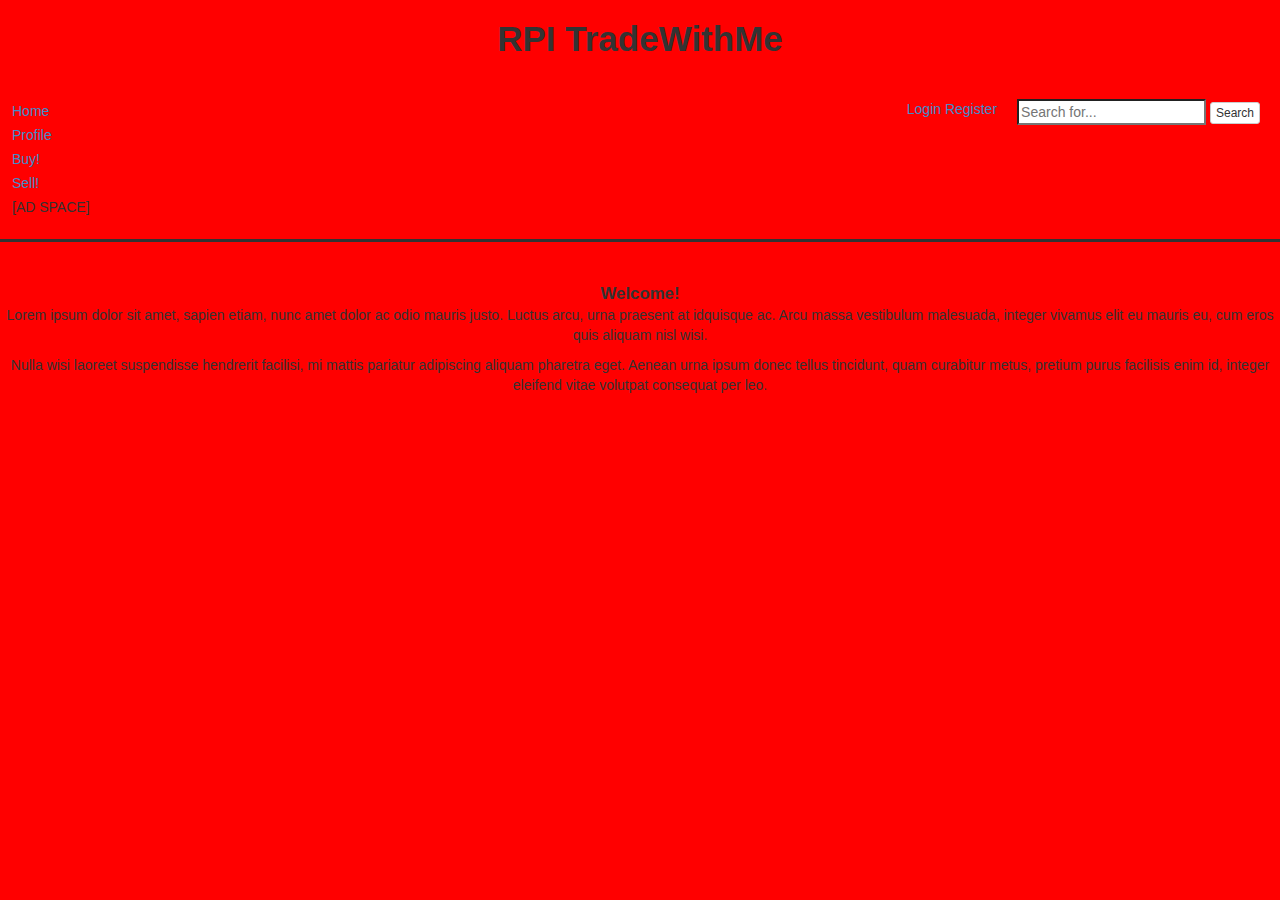
<file: index.html>
<html>
  <head>
    <title>RPI TradeWithMe</title>

    <!-- Bootstrap core CSS -->
    <link href="bootstrap-3.2.0-dist/css/bootstrap.min.css" rel="stylesheet">

    <link rel="stylesheet" href="./jquery-ui-1.11.1.custom/jquery-ui.theme.min.css">
    <link rel="stylesheet" href ="./jquery-ui-1.11.1.custom/jquery-ui.structure.css">

    <link href="trade.css" rel=stylesheet type="text/css"/>
  </head>
  <body>
  <!-- SITE LAYOUT -->
    <h1>RPI TradeWithMe</h1>
    <ul  class="menu ui-menu">
      <li class="sideb "><a href="index.html">Home</a></li>
      <li class="sideb "><a href="profile.html">Profile</a></li>
      <li class="sideb "><a href="buy.html">Buy!</a></li>
      <li class="sideb "><a href="sell.html">Sell!</a></li>
      <li class="sideb">[AD SPACE]</li>
    </ul>

    <form id="search" action="search.php" method="POST">
      <input type="search" name="search_bar" placeholder="Search for..." />
      <button class="btn btn-xs btn-default" type="submit">Search</button>
    </form>

    <ul id="login">
      <li class="logb"><a href="login.html">Login</a></li>
      <li class="logb"><a href="register.html">Register</a></li>
    </ul>
    <div class="border"> </div>
  <!-- END SITE LAYOUT -->

    <div>
      <div id="welcome">Welcome!</div>
      <p class="info">Lorem ipsum dolor sit amet, sapien etiam, nunc amet dolor ac odio mauris justo. Luctus arcu, urna praesent at idquisque ac. Arcu massa vestibulum malesuada, integer vivamus elit eu mauris eu, cum eros quis aliquam nisl wisi.</p>

      <p class="info">Nulla wisi laoreet suspendisse hendrerit facilisi, mi mattis pariatur adipiscing aliquam pharetra eget. Aenean urna ipsum donec tellus tincidunt, quam curabitur metus, pretium purus facilisis enim id, integer eleifend vitae volutpat consequat per leo.</p>
    </div>

    <script src="functions.js"></script>
  </body>
</html>
</file>
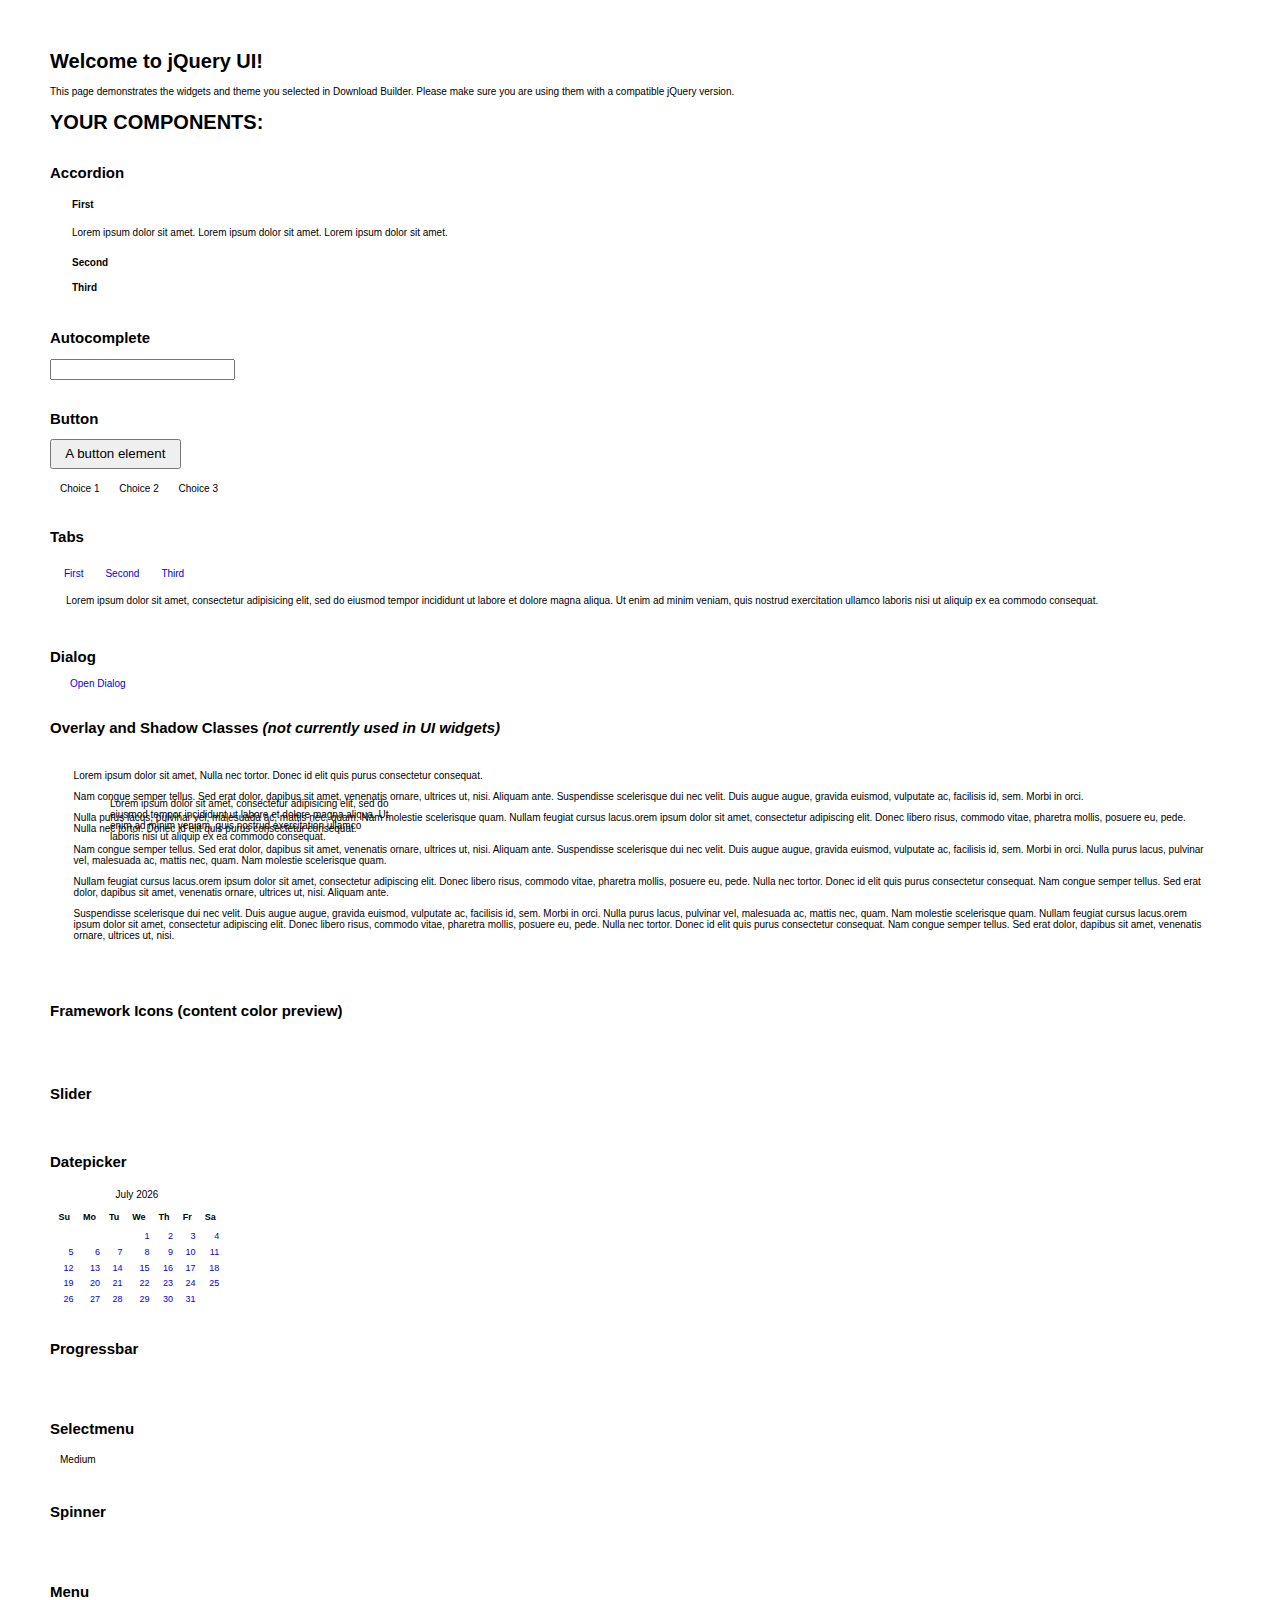
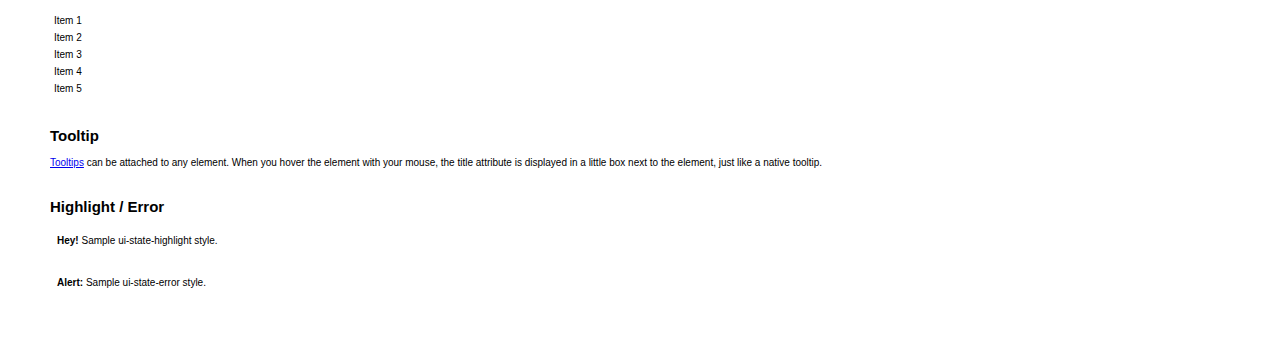
<file: jquery-ui-1.11/index.html>
<!doctype html>
<html lang="us">
<head>
	<meta charset="utf-8">
	<title>jQuery UI Example Page</title>
	<link href="jquery-ui.css" rel="stylesheet">
	<style>
	body{
		font: 62.5% "Trebuchet MS", sans-serif;
		margin: 50px;
	}
	.demoHeaders {
		margin-top: 2em;
	}
	#dialog-link {
		padding: .4em 1em .4em 20px;
		text-decoration: none;
		position: relative;
	}
	#dialog-link span.ui-icon {
		margin: 0 5px 0 0;
		position: absolute;
		left: .2em;
		top: 50%;
		margin-top: -8px;
	}
	#icons {
		margin: 0;
		padding: 0;
	}
	#icons li {
		margin: 2px;
		position: relative;
		padding: 4px 0;
		cursor: pointer;
		float: left;
		list-style: none;
	}
	#icons span.ui-icon {
		float: left;
		margin: 0 4px;
	}
	.fakewindowcontain .ui-widget-overlay {
		position: absolute;
	}
	select {
		width: 200px;
	}
	</style>
</head>
<body>

<h1>Welcome to jQuery UI!</h1>

<div class="ui-widget">
	<p>This page demonstrates the widgets and theme you selected in Download Builder. Please make sure you are using them with a compatible jQuery version.</p>
</div>

<h1>YOUR COMPONENTS:</h1>


<!-- Accordion -->
<h2 class="demoHeaders">Accordion</h2>
<div id="accordion">
	<h3>First</h3>
	<div>Lorem ipsum dolor sit amet. Lorem ipsum dolor sit amet. Lorem ipsum dolor sit amet.</div>
	<h3>Second</h3>
	<div>Phasellus mattis tincidunt nibh.</div>
	<h3>Third</h3>
	<div>Nam dui erat, auctor a, dignissim quis.</div>
</div>



<!-- Autocomplete -->
<h2 class="demoHeaders">Autocomplete</h2>
<div>
	<input id="autocomplete" title="type &quot;a&quot;">
</div>



<!-- Button -->
<h2 class="demoHeaders">Button</h2>
<button id="button">A button element</button>
<form style="margin-top: 1em;">
	<div id="radioset">
		<input type="radio" id="radio1" name="radio"><label for="radio1">Choice 1</label>
		<input type="radio" id="radio2" name="radio" checked="checked"><label for="radio2">Choice 2</label>
		<input type="radio" id="radio3" name="radio"><label for="radio3">Choice 3</label>
	</div>
</form>



<!-- Tabs -->
<h2 class="demoHeaders">Tabs</h2>
<div id="tabs">
	<ul>
		<li><a href="#tabs-1">First</a></li>
		<li><a href="#tabs-2">Second</a></li>
		<li><a href="#tabs-3">Third</a></li>
	</ul>
	<div id="tabs-1">Lorem ipsum dolor sit amet, consectetur adipisicing elit, sed do eiusmod tempor incididunt ut labore et dolore magna aliqua. Ut enim ad minim veniam, quis nostrud exercitation ullamco laboris nisi ut aliquip ex ea commodo consequat.</div>
	<div id="tabs-2">Phasellus mattis tincidunt nibh. Cras orci urna, blandit id, pretium vel, aliquet ornare, felis. Maecenas scelerisque sem non nisl. Fusce sed lorem in enim dictum bibendum.</div>
	<div id="tabs-3">Nam dui erat, auctor a, dignissim quis, sollicitudin eu, felis. Pellentesque nisi urna, interdum eget, sagittis et, consequat vestibulum, lacus. Mauris porttitor ullamcorper augue.</div>
</div>



<!-- Dialog NOTE: Dialog is not generated by UI in this demo so it can be visually styled in themeroller-->
<h2 class="demoHeaders">Dialog</h2>
<p><a href="#" id="dialog-link" class="ui-state-default ui-corner-all"><span class="ui-icon ui-icon-newwin"></span>Open Dialog</a></p>

<h2 class="demoHeaders">Overlay and Shadow Classes <em>(not currently used in UI widgets)</em></h2>
<div style="position: relative; width: 96%; height: 200px; padding:1% 2%; overflow:hidden;" class="fakewindowcontain">
	<p>Lorem ipsum dolor sit amet,  Nulla nec tortor. Donec id elit quis purus consectetur consequat. </p><p>Nam congue semper tellus. Sed erat dolor, dapibus sit amet, venenatis ornare, ultrices ut, nisi. Aliquam ante. Suspendisse scelerisque dui nec velit. Duis augue augue, gravida euismod, vulputate ac, facilisis id, sem. Morbi in orci. </p><p>Nulla purus lacus, pulvinar vel, malesuada ac, mattis nec, quam. Nam molestie scelerisque quam. Nullam feugiat cursus lacus.orem ipsum dolor sit amet, consectetur adipiscing elit. Donec libero risus, commodo vitae, pharetra mollis, posuere eu, pede. Nulla nec tortor. Donec id elit quis purus consectetur consequat. </p><p>Nam congue semper tellus. Sed erat dolor, dapibus sit amet, venenatis ornare, ultrices ut, nisi. Aliquam ante. Suspendisse scelerisque dui nec velit. Duis augue augue, gravida euismod, vulputate ac, facilisis id, sem. Morbi in orci. Nulla purus lacus, pulvinar vel, malesuada ac, mattis nec, quam. Nam molestie scelerisque quam. </p><p>Nullam feugiat cursus lacus.orem ipsum dolor sit amet, consectetur adipiscing elit. Donec libero risus, commodo vitae, pharetra mollis, posuere eu, pede. Nulla nec tortor. Donec id elit quis purus consectetur consequat. Nam congue semper tellus. Sed erat dolor, dapibus sit amet, venenatis ornare, ultrices ut, nisi. Aliquam ante. </p><p>Suspendisse scelerisque dui nec velit. Duis augue augue, gravida euismod, vulputate ac, facilisis id, sem. Morbi in orci. Nulla purus lacus, pulvinar vel, malesuada ac, mattis nec, quam. Nam molestie scelerisque quam. Nullam feugiat cursus lacus.orem ipsum dolor sit amet, consectetur adipiscing elit. Donec libero risus, commodo vitae, pharetra mollis, posuere eu, pede. Nulla nec tortor. Donec id elit quis purus consectetur consequat. Nam congue semper tellus. Sed erat dolor, dapibus sit amet, venenatis ornare, ultrices ut, nisi. </p>

	<!-- ui-dialog -->
	<div class="ui-overlay"><div class="ui-widget-overlay"></div><div class="ui-widget-shadow ui-corner-all" style="width: 302px; height: 152px; position: absolute; left: 50px; top: 30px;"></div></div>
	<div style="position: absolute; width: 280px; height: 130px;left: 50px; top: 30px; padding: 10px;" class="ui-widget ui-widget-content ui-corner-all">
		<div class="ui-dialog-content ui-widget-content" style="background: none; border: 0;">
			<p>Lorem ipsum dolor sit amet, consectetur adipisicing elit, sed do eiusmod tempor incididunt ut labore et dolore magna aliqua. Ut enim ad minim veniam, quis nostrud exercitation ullamco laboris nisi ut aliquip ex ea commodo consequat.</p>
		</div>
	</div>

</div>

<!-- ui-dialog -->
<div id="dialog" title="Dialog Title">
	<p>Lorem ipsum dolor sit amet, consectetur adipisicing elit, sed do eiusmod tempor incididunt ut labore et dolore magna aliqua. Ut enim ad minim veniam, quis nostrud exercitation ullamco laboris nisi ut aliquip ex ea commodo consequat.</p>
</div>



<h2 class="demoHeaders">Framework Icons (content color preview)</h2>
<ul id="icons" class="ui-widget ui-helper-clearfix">
	<li class="ui-state-default ui-corner-all" title=".ui-icon-carat-1-n"><span class="ui-icon ui-icon-carat-1-n"></span></li>
	<li class="ui-state-default ui-corner-all" title=".ui-icon-carat-1-ne"><span class="ui-icon ui-icon-carat-1-ne"></span></li>
	<li class="ui-state-default ui-corner-all" title=".ui-icon-carat-1-e"><span class="ui-icon ui-icon-carat-1-e"></span></li>
	<li class="ui-state-default ui-corner-all" title=".ui-icon-carat-1-se"><span class="ui-icon ui-icon-carat-1-se"></span></li>
	<li class="ui-state-default ui-corner-all" title=".ui-icon-carat-1-s"><span class="ui-icon ui-icon-carat-1-s"></span></li>
	<li class="ui-state-default ui-corner-all" title=".ui-icon-carat-1-sw"><span class="ui-icon ui-icon-carat-1-sw"></span></li>
	<li class="ui-state-default ui-corner-all" title=".ui-icon-carat-1-w"><span class="ui-icon ui-icon-carat-1-w"></span></li>
	<li class="ui-state-default ui-corner-all" title=".ui-icon-carat-1-nw"><span class="ui-icon ui-icon-carat-1-nw"></span></li>
	<li class="ui-state-default ui-corner-all" title=".ui-icon-carat-2-n-s"><span class="ui-icon ui-icon-carat-2-n-s"></span></li>
	<li class="ui-state-default ui-corner-all" title=".ui-icon-carat-2-e-w"><span class="ui-icon ui-icon-carat-2-e-w"></span></li>
	<li class="ui-state-default ui-corner-all" title=".ui-icon-triangle-1-n"><span class="ui-icon ui-icon-triangle-1-n"></span></li>
	<li class="ui-state-default ui-corner-all" title=".ui-icon-triangle-1-ne"><span class="ui-icon ui-icon-triangle-1-ne"></span></li>
	<li class="ui-state-default ui-corner-all" title=".ui-icon-triangle-1-e"><span class="ui-icon ui-icon-triangle-1-e"></span></li>
	<li class="ui-state-default ui-corner-all" title=".ui-icon-triangle-1-se"><span class="ui-icon ui-icon-triangle-1-se"></span></li>
	<li class="ui-state-default ui-corner-all" title=".ui-icon-triangle-1-s"><span class="ui-icon ui-icon-triangle-1-s"></span></li>
	<li class="ui-state-default ui-corner-all" title=".ui-icon-triangle-1-sw"><span class="ui-icon ui-icon-triangle-1-sw"></span></li>
	<li class="ui-state-default ui-corner-all" title=".ui-icon-triangle-1-w"><span class="ui-icon ui-icon-triangle-1-w"></span></li>
	<li class="ui-state-default ui-corner-all" title=".ui-icon-triangle-1-nw"><span class="ui-icon ui-icon-triangle-1-nw"></span></li>
	<li class="ui-state-default ui-corner-all" title=".ui-icon-triangle-2-n-s"><span class="ui-icon ui-icon-triangle-2-n-s"></span></li>
	<li class="ui-state-default ui-corner-all" title=".ui-icon-triangle-2-e-w"><span class="ui-icon ui-icon-triangle-2-e-w"></span></li>
	<li class="ui-state-default ui-corner-all" title=".ui-icon-arrow-1-n"><span class="ui-icon ui-icon-arrow-1-n"></span></li>
	<li class="ui-state-default ui-corner-all" title=".ui-icon-arrow-1-ne"><span class="ui-icon ui-icon-arrow-1-ne"></span></li>
	<li class="ui-state-default ui-corner-all" title=".ui-icon-arrow-1-e"><span class="ui-icon ui-icon-arrow-1-e"></span></li>
	<li class="ui-state-default ui-corner-all" title=".ui-icon-arrow-1-se"><span class="ui-icon ui-icon-arrow-1-se"></span></li>
	<li class="ui-state-default ui-corner-all" title=".ui-icon-arrow-1-s"><span class="ui-icon ui-icon-arrow-1-s"></span></li>
	<li class="ui-state-default ui-corner-all" title=".ui-icon-arrow-1-sw"><span class="ui-icon ui-icon-arrow-1-sw"></span></li>
	<li class="ui-state-default ui-corner-all" title=".ui-icon-arrow-1-w"><span class="ui-icon ui-icon-arrow-1-w"></span></li>
	<li class="ui-state-default ui-corner-all" title=".ui-icon-arrow-1-nw"><span class="ui-icon ui-icon-arrow-1-nw"></span></li>
	<li class="ui-state-default ui-corner-all" title=".ui-icon-arrow-2-n-s"><span class="ui-icon ui-icon-arrow-2-n-s"></span></li>
	<li class="ui-state-default ui-corner-all" title=".ui-icon-arrow-2-ne-sw"><span class="ui-icon ui-icon-arrow-2-ne-sw"></span></li>
	<li class="ui-state-default ui-corner-all" title=".ui-icon-arrow-2-e-w"><span class="ui-icon ui-icon-arrow-2-e-w"></span></li>
	<li class="ui-state-default ui-corner-all" title=".ui-icon-arrow-2-se-nw"><span class="ui-icon ui-icon-arrow-2-se-nw"></span></li>
	<li class="ui-state-default ui-corner-all" title=".ui-icon-arrowstop-1-n"><span class="ui-icon ui-icon-arrowstop-1-n"></span></li>
	<li class="ui-state-default ui-corner-all" title=".ui-icon-arrowstop-1-e"><span class="ui-icon ui-icon-arrowstop-1-e"></span></li>
	<li class="ui-state-default ui-corner-all" title=".ui-icon-arrowstop-1-s"><span class="ui-icon ui-icon-arrowstop-1-s"></span></li>
	<li class="ui-state-default ui-corner-all" title=".ui-icon-arrowstop-1-w"><span class="ui-icon ui-icon-arrowstop-1-w"></span></li>
	<li class="ui-state-default ui-corner-all" title=".ui-icon-arrowthick-1-n"><span class="ui-icon ui-icon-arrowthick-1-n"></span></li>
	<li class="ui-state-default ui-corner-all" title=".ui-icon-arrowthick-1-ne"><span class="ui-icon ui-icon-arrowthick-1-ne"></span></li>
	<li class="ui-state-default ui-corner-all" title=".ui-icon-arrowthick-1-e"><span class="ui-icon ui-icon-arrowthick-1-e"></span></li>
	<li class="ui-state-default ui-corner-all" title=".ui-icon-arrowthick-1-se"><span class="ui-icon ui-icon-arrowthick-1-se"></span></li>
	<li class="ui-state-default ui-corner-all" title=".ui-icon-arrowthick-1-s"><span class="ui-icon ui-icon-arrowthick-1-s"></span></li>
	<li class="ui-state-default ui-corner-all" title=".ui-icon-arrowthick-1-sw"><span class="ui-icon ui-icon-arrowthick-1-sw"></span></li>
	<li class="ui-state-default ui-corner-all" title=".ui-icon-arrowthick-1-w"><span class="ui-icon ui-icon-arrowthick-1-w"></span></li>
	<li class="ui-state-default ui-corner-all" title=".ui-icon-arrowthick-1-nw"><span class="ui-icon ui-icon-arrowthick-1-nw"></span></li>
	<li class="ui-state-default ui-corner-all" title=".ui-icon-arrowthick-2-n-s"><span class="ui-icon ui-icon-arrowthick-2-n-s"></span></li>
	<li class="ui-state-default ui-corner-all" title=".ui-icon-arrowthick-2-ne-sw"><span class="ui-icon ui-icon-arrowthick-2-ne-sw"></span></li>
	<li class="ui-state-default ui-corner-all" title=".ui-icon-arrowthick-2-e-w"><span class="ui-icon ui-icon-arrowthick-2-e-w"></span></li>
	<li class="ui-state-default ui-corner-all" title=".ui-icon-arrowthick-2-se-nw"><span class="ui-icon ui-icon-arrowthick-2-se-nw"></span></li>
	<li class="ui-state-default ui-corner-all" title=".ui-icon-arrowthickstop-1-n"><span class="ui-icon ui-icon-arrowthickstop-1-n"></span></li>
	<li class="ui-state-default ui-corner-all" title=".ui-icon-arrowthickstop-1-e"><span class="ui-icon ui-icon-arrowthickstop-1-e"></span></li>
	<li class="ui-state-default ui-corner-all" title=".ui-icon-arrowthickstop-1-s"><span class="ui-icon ui-icon-arrowthickstop-1-s"></span></li>
	<li class="ui-state-default ui-corner-all" title=".ui-icon-arrowthickstop-1-w"><span class="ui-icon ui-icon-arrowthickstop-1-w"></span></li>
	<li class="ui-state-default ui-corner-all" title=".ui-icon-arrowreturnthick-1-w"><span class="ui-icon ui-icon-arrowreturnthick-1-w"></span></li>
	<li class="ui-state-default ui-corner-all" title=".ui-icon-arrowreturnthick-1-n"><span class="ui-icon ui-icon-arrowreturnthick-1-n"></span></li>
	<li class="ui-state-default ui-corner-all" title=".ui-icon-arrowreturnthick-1-e"><span class="ui-icon ui-icon-arrowreturnthick-1-e"></span></li>
	<li class="ui-state-default ui-corner-all" title=".ui-icon-arrowreturnthick-1-s"><span class="ui-icon ui-icon-arrowreturnthick-1-s"></span></li>
	<li class="ui-state-default ui-corner-all" title=".ui-icon-arrowreturn-1-w"><span class="ui-icon ui-icon-arrowreturn-1-w"></span></li>
	<li class="ui-state-default ui-corner-all" title=".ui-icon-arrowreturn-1-n"><span class="ui-icon ui-icon-arrowreturn-1-n"></span></li>
	<li class="ui-state-default ui-corner-all" title=".ui-icon-arrowreturn-1-e"><span class="ui-icon ui-icon-arrowreturn-1-e"></span></li>
	<li class="ui-state-default ui-corner-all" title=".ui-icon-arrowreturn-1-s"><span class="ui-icon ui-icon-arrowreturn-1-s"></span></li>
	<li class="ui-state-default ui-corner-all" title=".ui-icon-arrowrefresh-1-w"><span class="ui-icon ui-icon-arrowrefresh-1-w"></span></li>
	<li class="ui-state-default ui-corner-all" title=".ui-icon-arrowrefresh-1-n"><span class="ui-icon ui-icon-arrowrefresh-1-n"></span></li>
	<li class="ui-state-default ui-corner-all" title=".ui-icon-arrowrefresh-1-e"><span class="ui-icon ui-icon-arrowrefresh-1-e"></span></li>
	<li class="ui-state-default ui-corner-all" title=".ui-icon-arrowrefresh-1-s"><span class="ui-icon ui-icon-arrowrefresh-1-s"></span></li>
	<li class="ui-state-default ui-corner-all" title=".ui-icon-arrow-4"><span class="ui-icon ui-icon-arrow-4"></span></li>
	<li class="ui-state-default ui-corner-all" title=".ui-icon-arrow-4-diag"><span class="ui-icon ui-icon-arrow-4-diag"></span></li>
	<li class="ui-state-default ui-corner-all" title=".ui-icon-extlink"><span class="ui-icon ui-icon-extlink"></span></li>
	<li class="ui-state-default ui-corner-all" title=".ui-icon-newwin"><span class="ui-icon ui-icon-newwin"></span></li>
	<li class="ui-state-default ui-corner-all" title=".ui-icon-refresh"><span class="ui-icon ui-icon-refresh"></span></li>
	<li class="ui-state-default ui-corner-all" title=".ui-icon-shuffle"><span class="ui-icon ui-icon-shuffle"></span></li>
	<li class="ui-state-default ui-corner-all" title=".ui-icon-transfer-e-w"><span class="ui-icon ui-icon-transfer-e-w"></span></li>
	<li class="ui-state-default ui-corner-all" title=".ui-icon-transferthick-e-w"><span class="ui-icon ui-icon-transferthick-e-w"></span></li>
	<li class="ui-state-default ui-corner-all" title=".ui-icon-folder-collapsed"><span class="ui-icon ui-icon-folder-collapsed"></span></li>
	<li class="ui-state-default ui-corner-all" title=".ui-icon-folder-open"><span class="ui-icon ui-icon-folder-open"></span></li>
	<li class="ui-state-default ui-corner-all" title=".ui-icon-document"><span class="ui-icon ui-icon-document"></span></li>
	<li class="ui-state-default ui-corner-all" title=".ui-icon-document-b"><span class="ui-icon ui-icon-document-b"></span></li>
	<li class="ui-state-default ui-corner-all" title=".ui-icon-note"><span class="ui-icon ui-icon-note"></span></li>
	<li class="ui-state-default ui-corner-all" title=".ui-icon-mail-closed"><span class="ui-icon ui-icon-mail-closed"></span></li>
	<li class="ui-state-default ui-corner-all" title=".ui-icon-mail-open"><span class="ui-icon ui-icon-mail-open"></span></li>
	<li class="ui-state-default ui-corner-all" title=".ui-icon-suitcase"><span class="ui-icon ui-icon-suitcase"></span></li>
	<li class="ui-state-default ui-corner-all" title=".ui-icon-comment"><span class="ui-icon ui-icon-comment"></span></li>
	<li class="ui-state-default ui-corner-all" title=".ui-icon-person"><span class="ui-icon ui-icon-person"></span></li>
	<li class="ui-state-default ui-corner-all" title=".ui-icon-print"><span class="ui-icon ui-icon-print"></span></li>
	<li class="ui-state-default ui-corner-all" title=".ui-icon-trash"><span class="ui-icon ui-icon-trash"></span></li>
	<li class="ui-state-default ui-corner-all" title=".ui-icon-locked"><span class="ui-icon ui-icon-locked"></span></li>
	<li class="ui-state-default ui-corner-all" title=".ui-icon-unlocked"><span class="ui-icon ui-icon-unlocked"></span></li>
	<li class="ui-state-default ui-corner-all" title=".ui-icon-bookmark"><span class="ui-icon ui-icon-bookmark"></span></li>
	<li class="ui-state-default ui-corner-all" title=".ui-icon-tag"><span class="ui-icon ui-icon-tag"></span></li>
	<li class="ui-state-default ui-corner-all" title=".ui-icon-home"><span class="ui-icon ui-icon-home"></span></li>
	<li class="ui-state-default ui-corner-all" title=".ui-icon-flag"><span class="ui-icon ui-icon-flag"></span></li>
	<li class="ui-state-default ui-corner-all" title=".ui-icon-calculator"><span class="ui-icon ui-icon-calculator"></span></li>
	<li class="ui-state-default ui-corner-all" title=".ui-icon-cart"><span class="ui-icon ui-icon-cart"></span></li>
	<li class="ui-state-default ui-corner-all" title=".ui-icon-pencil"><span class="ui-icon ui-icon-pencil"></span></li>
	<li class="ui-state-default ui-corner-all" title=".ui-icon-clock"><span class="ui-icon ui-icon-clock"></span></li>
	<li class="ui-state-default ui-corner-all" title=".ui-icon-disk"><span class="ui-icon ui-icon-disk"></span></li>
	<li class="ui-state-default ui-corner-all" title=".ui-icon-calendar"><span class="ui-icon ui-icon-calendar"></span></li>
	<li class="ui-state-default ui-corner-all" title=".ui-icon-zoomin"><span class="ui-icon ui-icon-zoomin"></span></li>
	<li class="ui-state-default ui-corner-all" title=".ui-icon-zoomout"><span class="ui-icon ui-icon-zoomout"></span></li>
	<li class="ui-state-default ui-corner-all" title=".ui-icon-search"><span class="ui-icon ui-icon-search"></span></li>
	<li class="ui-state-default ui-corner-all" title=".ui-icon-wrench"><span class="ui-icon ui-icon-wrench"></span></li>
	<li class="ui-state-default ui-corner-all" title=".ui-icon-gear"><span class="ui-icon ui-icon-gear"></span></li>
	<li class="ui-state-default ui-corner-all" title=".ui-icon-heart"><span class="ui-icon ui-icon-heart"></span></li>
	<li class="ui-state-default ui-corner-all" title=".ui-icon-star"><span class="ui-icon ui-icon-star"></span></li>
	<li class="ui-state-default ui-corner-all" title=".ui-icon-link"><span class="ui-icon ui-icon-link"></span></li>
	<li class="ui-state-default ui-corner-all" title=".ui-icon-cancel"><span class="ui-icon ui-icon-cancel"></span></li>
	<li class="ui-state-default ui-corner-all" title=".ui-icon-plus"><span class="ui-icon ui-icon-plus"></span></li>
	<li class="ui-state-default ui-corner-all" title=".ui-icon-plusthick"><span class="ui-icon ui-icon-plusthick"></span></li>
	<li class="ui-state-default ui-corner-all" title=".ui-icon-minus"><span class="ui-icon ui-icon-minus"></span></li>
	<li class="ui-state-default ui-corner-all" title=".ui-icon-minusthick"><span class="ui-icon ui-icon-minusthick"></span></li>
	<li class="ui-state-default ui-corner-all" title=".ui-icon-close"><span class="ui-icon ui-icon-close"></span></li>
	<li class="ui-state-default ui-corner-all" title=".ui-icon-closethick"><span class="ui-icon ui-icon-closethick"></span></li>
	<li class="ui-state-default ui-corner-all" title=".ui-icon-key"><span class="ui-icon ui-icon-key"></span></li>
	<li class="ui-state-default ui-corner-all" title=".ui-icon-lightbulb"><span class="ui-icon ui-icon-lightbulb"></span></li>
	<li class="ui-state-default ui-corner-all" title=".ui-icon-scissors"><span class="ui-icon ui-icon-scissors"></span></li>
	<li class="ui-state-default ui-corner-all" title=".ui-icon-clipboard"><span class="ui-icon ui-icon-clipboard"></span></li>
	<li class="ui-state-default ui-corner-all" title=".ui-icon-copy"><span class="ui-icon ui-icon-copy"></span></li>
	<li class="ui-state-default ui-corner-all" title=".ui-icon-contact"><span class="ui-icon ui-icon-contact"></span></li>
	<li class="ui-state-default ui-corner-all" title=".ui-icon-image"><span class="ui-icon ui-icon-image"></span></li>
	<li class="ui-state-default ui-corner-all" title=".ui-icon-video"><span class="ui-icon ui-icon-video"></span></li>
	<li class="ui-state-default ui-corner-all" title=".ui-icon-script"><span class="ui-icon ui-icon-script"></span></li>
	<li class="ui-state-default ui-corner-all" title=".ui-icon-alert"><span class="ui-icon ui-icon-alert"></span></li>
	<li class="ui-state-default ui-corner-all" title=".ui-icon-info"><span class="ui-icon ui-icon-info"></span></li>
	<li class="ui-state-default ui-corner-all" title=".ui-icon-notice"><span class="ui-icon ui-icon-notice"></span></li>
	<li class="ui-state-default ui-corner-all" title=".ui-icon-help"><span class="ui-icon ui-icon-help"></span></li>
	<li class="ui-state-default ui-corner-all" title=".ui-icon-check"><span class="ui-icon ui-icon-check"></span></li>
	<li class="ui-state-default ui-corner-all" title=".ui-icon-bullet"><span class="ui-icon ui-icon-bullet"></span></li>
	<li class="ui-state-default ui-corner-all" title=".ui-icon-radio-off"><span class="ui-icon ui-icon-radio-off"></span></li>
	<li class="ui-state-default ui-corner-all" title=".ui-icon-radio-on"><span class="ui-icon ui-icon-radio-on"></span></li>
	<li class="ui-state-default ui-corner-all" title=".ui-icon-pin-w"><span class="ui-icon ui-icon-pin-w"></span></li>
	<li class="ui-state-default ui-corner-all" title=".ui-icon-pin-s"><span class="ui-icon ui-icon-pin-s"></span></li>
	<li class="ui-state-default ui-corner-all" title=".ui-icon-play"><span class="ui-icon ui-icon-play"></span></li>
	<li class="ui-state-default ui-corner-all" title=".ui-icon-pause"><span class="ui-icon ui-icon-pause"></span></li>
	<li class="ui-state-default ui-corner-all" title=".ui-icon-seek-next"><span class="ui-icon ui-icon-seek-next"></span></li>
	<li class="ui-state-default ui-corner-all" title=".ui-icon-seek-prev"><span class="ui-icon ui-icon-seek-prev"></span></li>
	<li class="ui-state-default ui-corner-all" title=".ui-icon-seek-end"><span class="ui-icon ui-icon-seek-end"></span></li>
	<li class="ui-state-default ui-corner-all" title=".ui-icon-seek-first"><span class="ui-icon ui-icon-seek-first"></span></li>
	<li class="ui-state-default ui-corner-all" title=".ui-icon-stop"><span class="ui-icon ui-icon-stop"></span></li>
	<li class="ui-state-default ui-corner-all" title=".ui-icon-eject"><span class="ui-icon ui-icon-eject"></span></li>
	<li class="ui-state-default ui-corner-all" title=".ui-icon-volume-off"><span class="ui-icon ui-icon-volume-off"></span></li>
	<li class="ui-state-default ui-corner-all" title=".ui-icon-volume-on"><span class="ui-icon ui-icon-volume-on"></span></li>
	<li class="ui-state-default ui-corner-all" title=".ui-icon-power"><span class="ui-icon ui-icon-power"></span></li>
	<li class="ui-state-default ui-corner-all" title=".ui-icon-signal-diag"><span class="ui-icon ui-icon-signal-diag"></span></li>
	<li class="ui-state-default ui-corner-all" title=".ui-icon-signal"><span class="ui-icon ui-icon-signal"></span></li>
	<li class="ui-state-default ui-corner-all" title=".ui-icon-battery-0"><span class="ui-icon ui-icon-battery-0"></span></li>
	<li class="ui-state-default ui-corner-all" title=".ui-icon-battery-1"><span class="ui-icon ui-icon-battery-1"></span></li>
	<li class="ui-state-default ui-corner-all" title=".ui-icon-battery-2"><span class="ui-icon ui-icon-battery-2"></span></li>
	<li class="ui-state-default ui-corner-all" title=".ui-icon-battery-3"><span class="ui-icon ui-icon-battery-3"></span></li>
	<li class="ui-state-default ui-corner-all" title=".ui-icon-circle-plus"><span class="ui-icon ui-icon-circle-plus"></span></li>
	<li class="ui-state-default ui-corner-all" title=".ui-icon-circle-minus"><span class="ui-icon ui-icon-circle-minus"></span></li>
	<li class="ui-state-default ui-corner-all" title=".ui-icon-circle-close"><span class="ui-icon ui-icon-circle-close"></span></li>
	<li class="ui-state-default ui-corner-all" title=".ui-icon-circle-triangle-e"><span class="ui-icon ui-icon-circle-triangle-e"></span></li>
	<li class="ui-state-default ui-corner-all" title=".ui-icon-circle-triangle-s"><span class="ui-icon ui-icon-circle-triangle-s"></span></li>
	<li class="ui-state-default ui-corner-all" title=".ui-icon-circle-triangle-w"><span class="ui-icon ui-icon-circle-triangle-w"></span></li>
	<li class="ui-state-default ui-corner-all" title=".ui-icon-circle-triangle-n"><span class="ui-icon ui-icon-circle-triangle-n"></span></li>
	<li class="ui-state-default ui-corner-all" title=".ui-icon-circle-arrow-e"><span class="ui-icon ui-icon-circle-arrow-e"></span></li>
	<li class="ui-state-default ui-corner-all" title=".ui-icon-circle-arrow-s"><span class="ui-icon ui-icon-circle-arrow-s"></span></li>
	<li class="ui-state-default ui-corner-all" title=".ui-icon-circle-arrow-w"><span class="ui-icon ui-icon-circle-arrow-w"></span></li>
	<li class="ui-state-default ui-corner-all" title=".ui-icon-circle-arrow-n"><span class="ui-icon ui-icon-circle-arrow-n"></span></li>
	<li class="ui-state-default ui-corner-all" title=".ui-icon-circle-zoomin"><span class="ui-icon ui-icon-circle-zoomin"></span></li>
	<li class="ui-state-default ui-corner-all" title=".ui-icon-circle-zoomout"><span class="ui-icon ui-icon-circle-zoomout"></span></li>
	<li class="ui-state-default ui-corner-all" title=".ui-icon-circle-check"><span class="ui-icon ui-icon-circle-check"></span></li>
	<li class="ui-state-default ui-corner-all" title=".ui-icon-circlesmall-plus"><span class="ui-icon ui-icon-circlesmall-plus"></span></li>
	<li class="ui-state-default ui-corner-all" title=".ui-icon-circlesmall-minus"><span class="ui-icon ui-icon-circlesmall-minus"></span></li>
	<li class="ui-state-default ui-corner-all" title=".ui-icon-circlesmall-close"><span class="ui-icon ui-icon-circlesmall-close"></span></li>
	<li class="ui-state-default ui-corner-all" title=".ui-icon-squaresmall-plus"><span class="ui-icon ui-icon-squaresmall-plus"></span></li>
	<li class="ui-state-default ui-corner-all" title=".ui-icon-squaresmall-minus"><span class="ui-icon ui-icon-squaresmall-minus"></span></li>
	<li class="ui-state-default ui-corner-all" title=".ui-icon-squaresmall-close"><span class="ui-icon ui-icon-squaresmall-close"></span></li>
	<li class="ui-state-default ui-corner-all" title=".ui-icon-grip-dotted-vertical"><span class="ui-icon ui-icon-grip-dotted-vertical"></span></li>
	<li class="ui-state-default ui-corner-all" title=".ui-icon-grip-dotted-horizontal"><span class="ui-icon ui-icon-grip-dotted-horizontal"></span></li>
	<li class="ui-state-default ui-corner-all" title=".ui-icon-grip-solid-vertical"><span class="ui-icon ui-icon-grip-solid-vertical"></span></li>
	<li class="ui-state-default ui-corner-all" title=".ui-icon-grip-solid-horizontal"><span class="ui-icon ui-icon-grip-solid-horizontal"></span></li>
	<li class="ui-state-default ui-corner-all" title=".ui-icon-gripsmall-diagonal-se"><span class="ui-icon ui-icon-gripsmall-diagonal-se"></span></li>
	<li class="ui-state-default ui-corner-all" title=".ui-icon-grip-diagonal-se"><span class="ui-icon ui-icon-grip-diagonal-se"></span></li>
</ul>


<!-- Slider -->
<h2 class="demoHeaders">Slider</h2>
<div id="slider"></div>



<!-- Datepicker -->
<h2 class="demoHeaders">Datepicker</h2>
<div id="datepicker"></div>



<!-- Progressbar -->
<h2 class="demoHeaders">Progressbar</h2>
<div id="progressbar"></div>



<!-- Progressbar -->
<h2 class="demoHeaders">Selectmenu</h2>
<select id="selectmenu">
	<option>Slower</option>
	<option>Slow</option>
	<option selected="selected">Medium</option>
	<option>Fast</option>
	<option>Faster</option>
</select>



<!-- Spinner -->
<h2 class="demoHeaders">Spinner</h2>
<input id="spinner">



<!-- Menu -->
<h2 class="demoHeaders">Menu</h2>
<ul style="width:100px;" id="menu">
	<li>Item 1</li>
	<li>Item 2</li>
	<li>Item 3
		<ul>
			<li>Item 3-1</li>
			<li>Item 3-2</li>
			<li>Item 3-3</li>
			<li>Item 3-4</li>
			<li>Item 3-5</li>
		</ul>
	</li>
	<li>Item 4</li>
	<li>Item 5</li>
</ul>



<!-- Tooltip -->
<h2 class="demoHeaders">Tooltip</h2>
<p id="tooltip">
	<a href="#" title="That&apos;s what this widget is">Tooltips</a> can be attached to any element. When you hover
the element with your mouse, the title attribute is displayed in a little box next to the element, just like a native tooltip.
</p>


<!-- Highlight / Error -->
<h2 class="demoHeaders">Highlight / Error</h2>
<div class="ui-widget">
	<div class="ui-state-highlight ui-corner-all" style="margin-top: 20px; padding: 0 .7em;">
		<p><span class="ui-icon ui-icon-info" style="float: left; margin-right: .3em;"></span>
		<strong>Hey!</strong> Sample ui-state-highlight style.</p>
	</div>
</div>
<br>
<div class="ui-widget">
	<div class="ui-state-error ui-corner-all" style="padding: 0 .7em;">
		<p><span class="ui-icon ui-icon-alert" style="float: left; margin-right: .3em;"></span>
		<strong>Alert:</strong> Sample ui-state-error style.</p>
	</div>
</div>

<script src="external/jquery/jquery.js"></script>
<script src="jquery-ui.js"></script>
<script>

$( "#accordion" ).accordion();



var availableTags = [
	"ActionScript",
	"AppleScript",
	"Asp",
	"BASIC",
	"C",
	"C++",
	"Clojure",
	"COBOL",
	"ColdFusion",
	"Erlang",
	"Fortran",
	"Groovy",
	"Haskell",
	"Java",
	"JavaScript",
	"Lisp",
	"Perl",
	"PHP",
	"Python",
	"Ruby",
	"Scala",
	"Scheme"
];
$( "#autocomplete" ).autocomplete({
	source: availableTags
});



$( "#button" ).button();
$( "#radioset" ).buttonset();



$( "#tabs" ).tabs();



$( "#dialog" ).dialog({
	autoOpen: false,
	width: 400,
	buttons: [
		{
			text: "Ok",
			click: function() {
				$( this ).dialog( "close" );
			}
		},
		{
			text: "Cancel",
			click: function() {
				$( this ).dialog( "close" );
			}
		}
	]
});

// Link to open the dialog
$( "#dialog-link" ).click(function( event ) {
	$( "#dialog" ).dialog( "open" );
	event.preventDefault();
});



$( "#datepicker" ).datepicker({
	inline: true
});



$( "#slider" ).slider({
	range: true,
	values: [ 17, 67 ]
});



$( "#progressbar" ).progressbar({
	value: 20
});



$( "#spinner" ).spinner();



$( "#menu" ).menu();



$( "#tooltip" ).tooltip();



$( "#selectmenu" ).selectmenu();


// Hover states on the static widgets
$( "#dialog-link, #icons li" ).hover(
	function() {
		$( this ).addClass( "ui-state-hover" );
	},
	function() {
		$( this ).removeClass( "ui-state-hover" );
	}
);
</script>
</body>
</html>
</file>
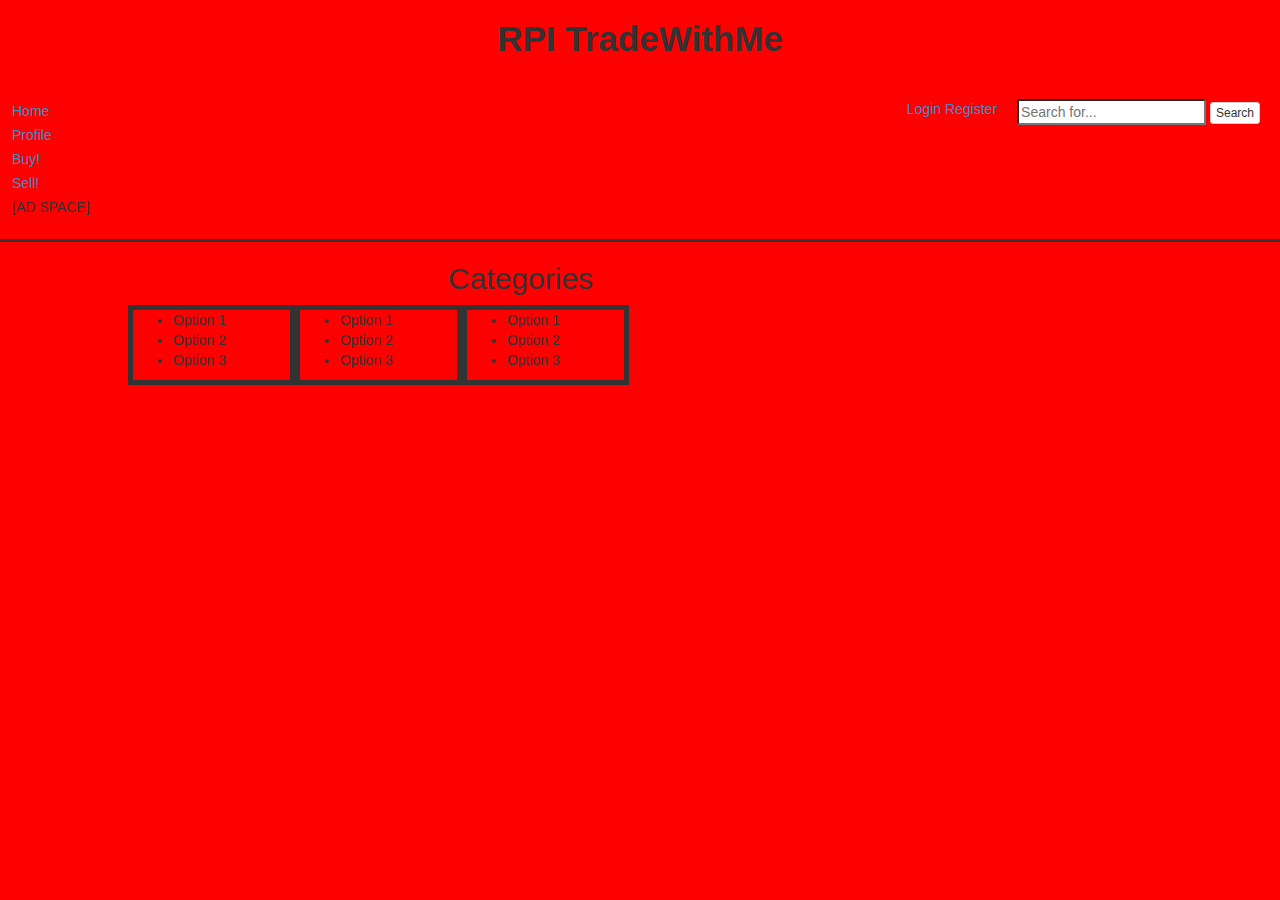
<file: buy.html>
<!doctype HTML>
<html>
  <head>
    <title>RPI TradeWithMe</title>

    <!-- Bootstrap core CSS -->
    <link href="bootstrap-3.2.0-dist/css/bootstrap.min.css" rel="stylesheet">

    <link rel="stylesheet" href="./jquery-ui-1.11.1.custom/jquery-ui.theme.min.css">
    <link rel="stylesheet" href ="./jquery-ui-1.11.1.custom/jquery-ui.structure.css">

    <link href="trade.css" rel=stylesheet type="text/css"/>
  </head>
  <body>
  <!-- SITE LAYOUT -->
    <h1>RPI TradeWithMe</h1>
    <ul  class="menu ui-menu">
      <li class="sideb "><a href="index.html">Home</a></li>
      <li class="sideb "><a href="profile.html">Profile</a></li>
      <li class="sideb "><a href="buy.html">Buy!</a></li>
      <li class="sideb "><a href="sell.html">Sell!</a></li>
      <li class="sideb">[AD SPACE]</li>
    </ul>

    <form id="search" action="search.php" method="POST">
      <input type="search" name="search_bar" placeholder="Search for..." />
      <button class="btn btn-xs btn-default" type="submit">Search</button>
    </form>

    <ul id="login">
      <li class="logb"><a href="login.html">Login</a></li>
      <li class="logb"><a href="register.html">Register</a></li>
    </ul>
    <div class="border"> </div>
  <!-- END SITE LAYOUT -->

		<h2>Categories</h2>
		<div> <!--To be replaced with fancy javascript menu-->
			<div class="options" id="onleft">
				<ul>
					<li>Option 1</li>
					<li>Option 2</li>
					<li>Option 3</li>
				</ul>
			</div>
			<div class="options">				
				<ul>
					<li>Option 1</li>
					<li>Option 2</li>
					<li>Option 3</li>
				</ul>
			</div>
			<div class="options">
				<ul>
					<li>Option 1</li>
					<li>Option 2</li>
					<li>Option 3</li>
				</ul>
			</div>
		</div>
	</body>
</html>
</file>
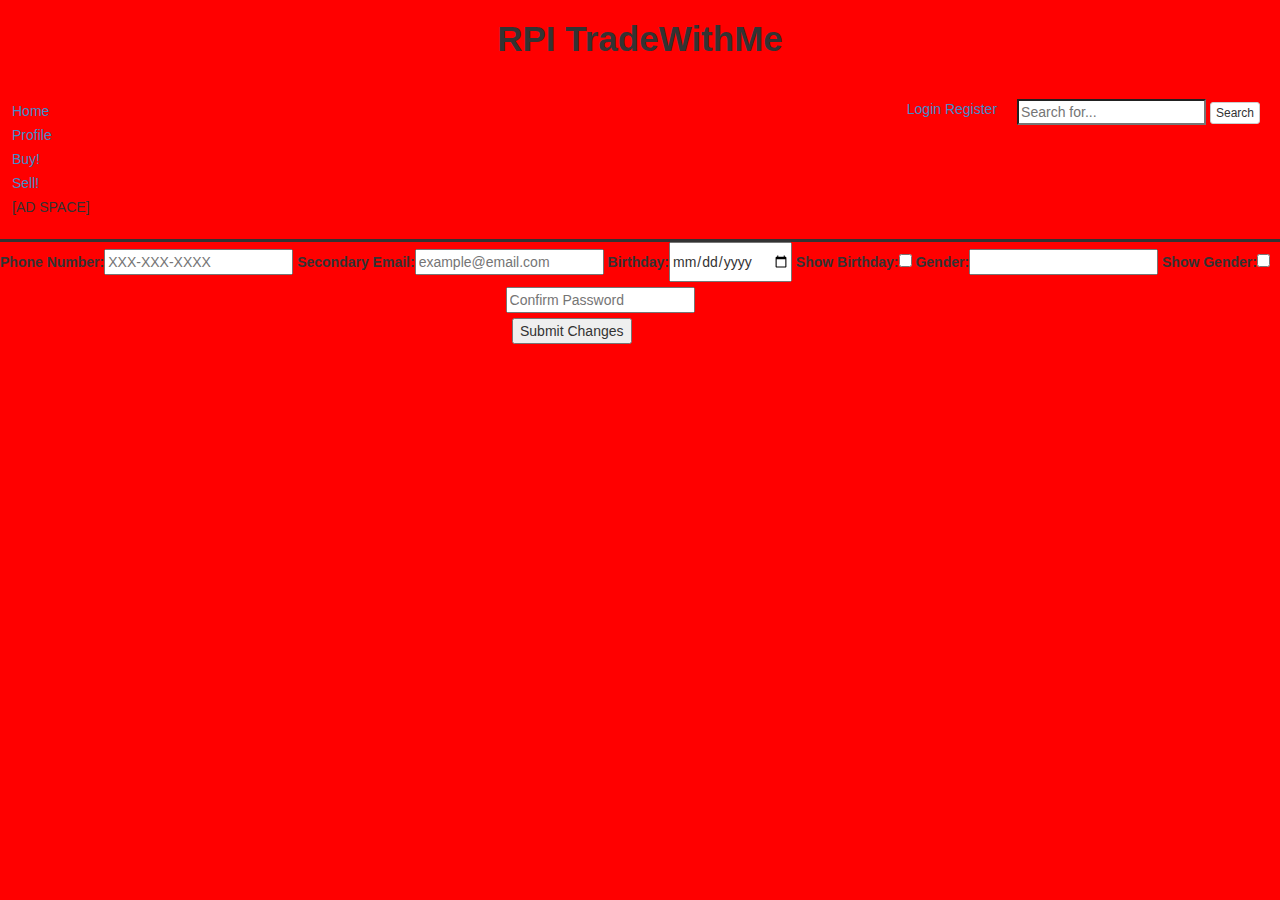
<file: edit.html>
<!doctype HTML>
<html>
  <head>
    <title>RPI TradeWithMe</title>

    <!-- Bootstrap core CSS -->
    <link href="bootstrap-3.2.0-dist/css/bootstrap.min.css" rel="stylesheet">

    <link rel="stylesheet" href="./jquery-ui-1.11.1.custom/jquery-ui.theme.min.css">
    <link rel="stylesheet" href ="./jquery-ui-1.11.1.custom/jquery-ui.structure.css">

    <link href="trade.css" rel=stylesheet type="text/css"/>
  </head>
  <body>
  <!-- SITE LAYOUT -->
    <h1>RPI TradeWithMe</h1>
    <ul  class="menu ui-menu">
      <li class="sideb "><a href="index.html">Home</a></li>
      <li class="sideb "><a href="profile.html">Profile</a></li>
      <li class="sideb "><a href="buy.html">Buy!</a></li>
      <li class="sideb "><a href="sell.html">Sell!</a></li>
      <li class="sideb">[AD SPACE]</li>
    </ul>

    <form id="search" action="search.php" method="POST">
      <input type="search" name="search_bar" placeholder="Search for..." />
      <button class="btn btn-xs btn-default" type="submit">Search</button>
    </form>

    <ul id="login">
      <li class="logb"><a href="login.html">Login</a></li>
      <li class="logb"><a href="register.html">Register</a></li>
    </ul>
    <div class="border"> </div>
  <!-- END SITE LAYOUT -->

		<form id="profedit">
			<fieldset> <!--Placeholders will be set to the user's current value for that field with jquery, should they already have a value for it-->
				<label for="phone">Phone Number:</label><input id="phone" type="text" placeholder="XXX-XXX-XXXX">
				<label for="email2">Secondary Email:</label><input id="email2" type="email" placeholder="example@email.com">
				<label for="bday">Birthday:</label><input id="bday" type="date">
				<label for="bdaytoggle">Show Birthday:</label><input type="checkbox">
				<label for="gender">Gender:</label><input id="gender" type="text">
				<label for="gendertoggle">Show Gender:</label><input type="checkbox">
				<div><input type="password" class="buttr" placeholder="Confirm Password"></div>
				<div><input type="submit" class="buttl" value="Submit Changes"></div>
			</fieldset>
		</form>
	</body>
</html>
</file>
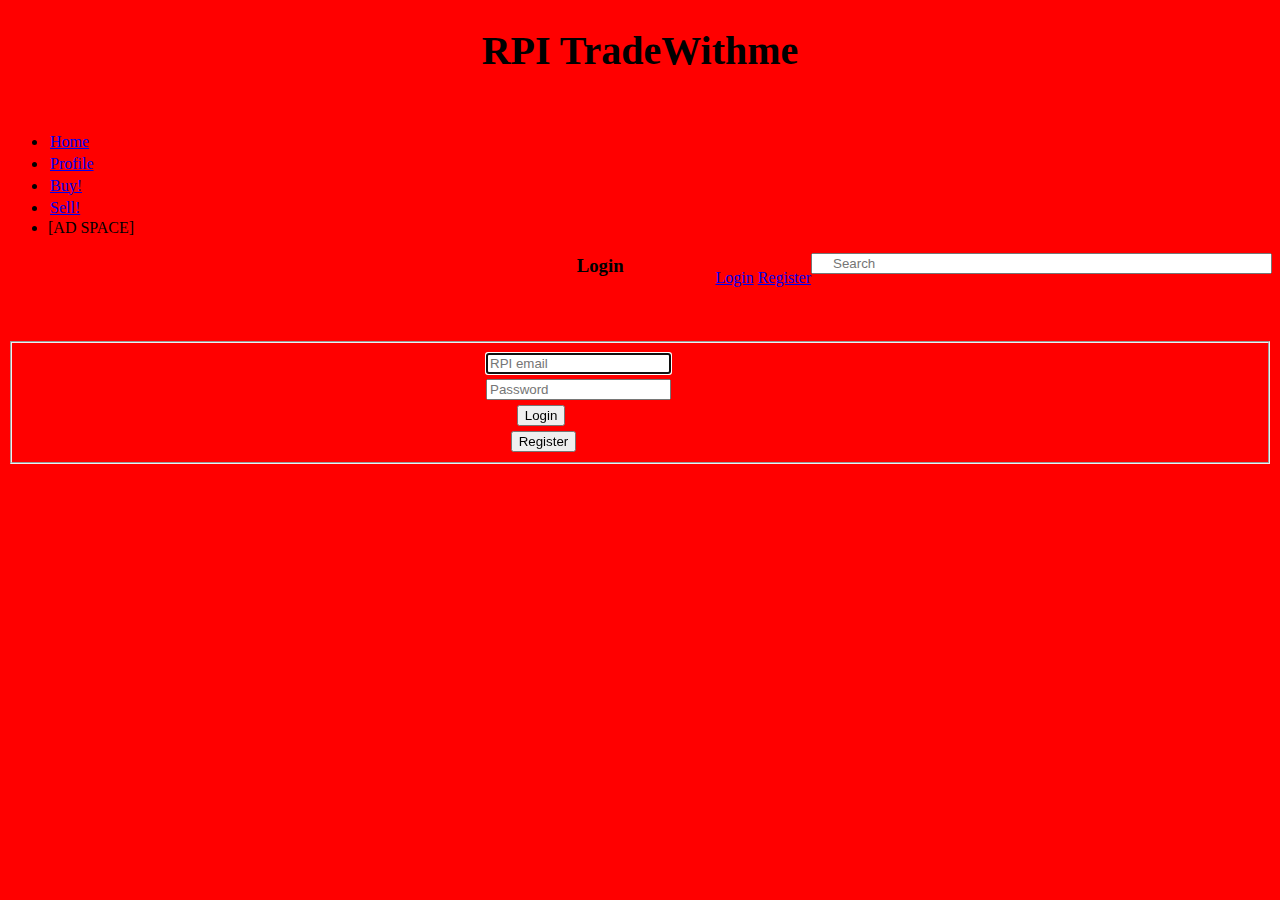
<file: login.html>
<!doctype HTML>
<html>
  	<head>
		<title>RPI TradeWithme</title>
		<link href="trade.css" rel=stylesheet type="text/css"/>
	</head>

	<body>
		<h1>RPI TradeWithme</h1>
		<ul id="sidebar">
			<li class="sideb"><a href="index.html">Home</a></li>
			<li class="sideb"><a href="profile.html">Profile</a></li>
			<li class="sideb"><a href="buy.html">Buy!</a></li>
			<li class="sideb"><a href="sell.html">Sell!</a></li>
			<li>[AD SPACE]</li>
		</ul>
		<input type="search" size="50" id="search" placeholder="Search">
		<ul id="login">
			<li class="logb"><a href="login.html">Login</a></li>
			<li class="logb"><a href="register.html">Register</a></li>
		</ul>
		<h3>Login</h3>
		<form id="logform">
			<fieldset>
				<div class="butti"><input type="email" placeholder="RPI email" autofocus></div>
				<div class="butti"><input type="password" placeholder="Password"></div>
				<div class="buttl"><input type="submit" value="Login"></div>
				<div class="buttr"><input type="button" value="Register"></div>
			</fieldset>
		</form>
	</body>
</html>
</file>
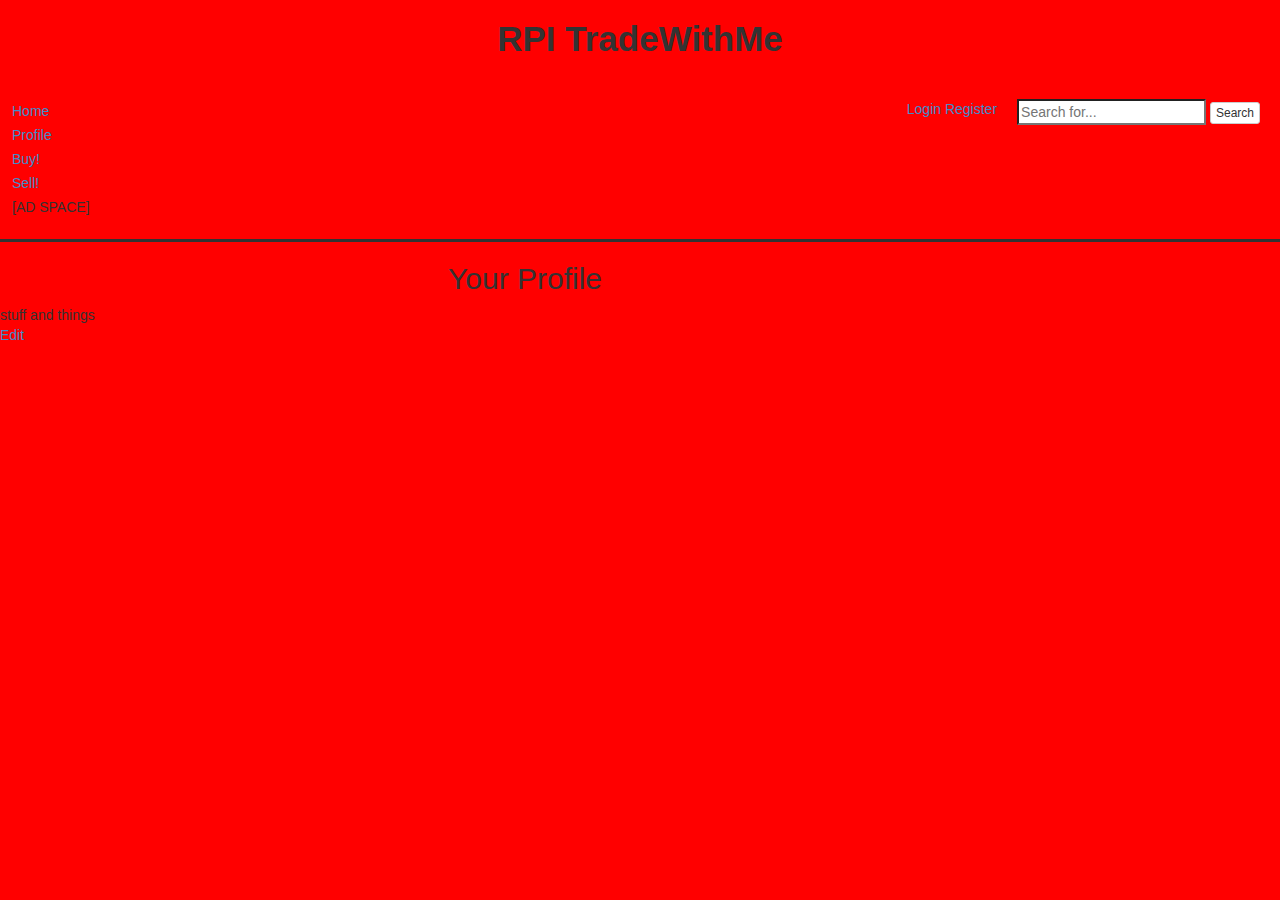
<file: profile.html>
<!doctype HTML>
<html>
  <head>
    <title>RPI TradeWithMe</title>

    <!-- Bootstrap core CSS -->
    <link href="bootstrap-3.2.0-dist/css/bootstrap.min.css" rel="stylesheet">

    <link rel="stylesheet" href="./jquery-ui-1.11.1.custom/jquery-ui.theme.min.css">
    <link rel="stylesheet" href ="./jquery-ui-1.11.1.custom/jquery-ui.structure.css">

    <link href="trade.css" rel=stylesheet type="text/css"/>
  </head>
  <body>
  <!-- SITE LAYOUT -->
    <h1>RPI TradeWithMe</h1>
    <ul  class="menu ui-menu">
      <li class="sideb "><a href="index.html">Home</a></li>
      <li class="sideb "><a href="profile.html">Profile</a></li>
      <li class="sideb "><a href="buy.html">Buy!</a></li>
      <li class="sideb "><a href="sell.html">Sell!</a></li>
      <li class="sideb">[AD SPACE]</li>
    </ul>

    <form id="search" action="search.php" method="POST">
      <input type="search" name="search_bar" placeholder="Search for..." />
      <button class="btn btn-xs btn-default" type="submit">Search</button>
    </form>

    <ul id="login">
      <li class="logb"><a href="login.html">Login</a></li>
      <li class="logb"><a href="register.html">Register</a></li>
    </ul>
    <div class="border"> </div>
  <!-- END SITE LAYOUT -->

		<h2>Your Profile</h2>
		<div>
			stuff and things
		</div>
		<div class="butt"><a href="edit.html">Edit</a></div>
	</body>
</html>
</file>
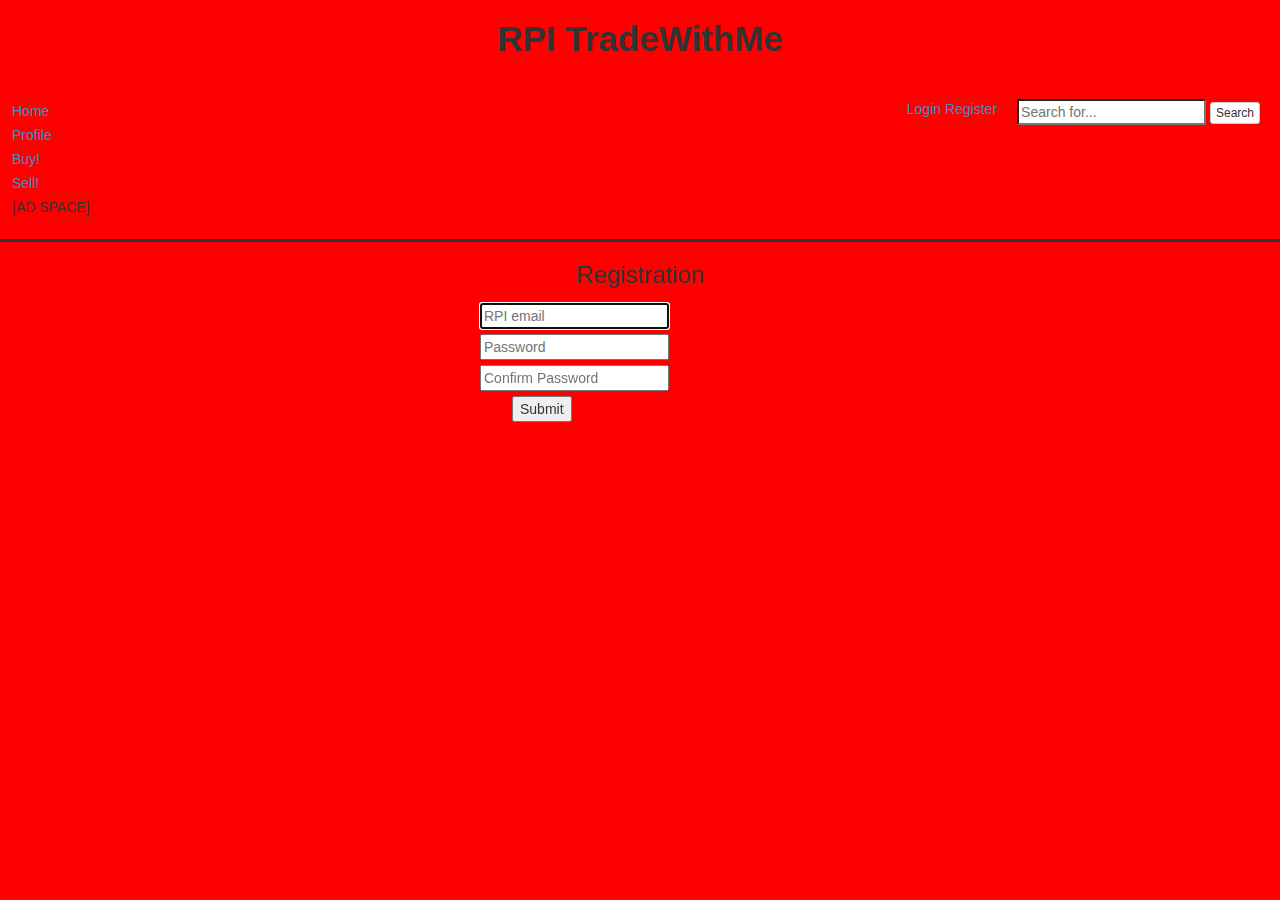
<file: register.html>
<!doctype HTML>
<html>
  <head>
    <title>RPI TradeWithMe</title>

    <!-- Bootstrap core CSS -->
    <link href="bootstrap-3.2.0-dist/css/bootstrap.min.css" rel="stylesheet">

    <link rel="stylesheet" href="./jquery-ui-1.11.1.custom/jquery-ui.theme.min.css">
    <link rel="stylesheet" href ="./jquery-ui-1.11.1.custom/jquery-ui.structure.css">

    <link href="trade.css" rel=stylesheet type="text/css"/>
  </head>
  <body>
  <!-- SITE LAYOUT -->
    <h1>RPI TradeWithMe</h1>
    <ul  class="menu ui-menu">
      <li class="sideb "><a href="index.html">Home</a></li>
      <li class="sideb "><a href="profile.html">Profile</a></li>
      <li class="sideb "><a href="buy.html">Buy!</a></li>
      <li class="sideb "><a href="sell.html">Sell!</a></li>
      <li class="sideb">[AD SPACE]</li>
    </ul>

    <form id="search" action="search.php" method="POST">
      <input type="search" name="search_bar" placeholder="Search for..." />
      <button class="btn btn-xs btn-default" type="submit">Search</button>
    </form>

    <ul id="login">
      <li class="logb"><a href="login.html">Login</a></li>
      <li class="logb"><a href="register.html">Register</a></li>
    </ul>
    <div class="border"> </div>
  <!-- END SITE LAYOUT -->


		<h3>Registration</h3>
		<form id="regform">
			<fieldset>
				<div class="butti"><input type="email" placeholder="RPI email" autofocus></div>
				<div class="butti"><input type="password" placeholder="Password"></div>
				<div class="butti"><input type="password" placeholder="Confirm Password"></div>
				<div class="buttl"><input type="submit" value="Submit"></div>
			</fieldset>
		</form>
    
	</body>
</html>
</file>
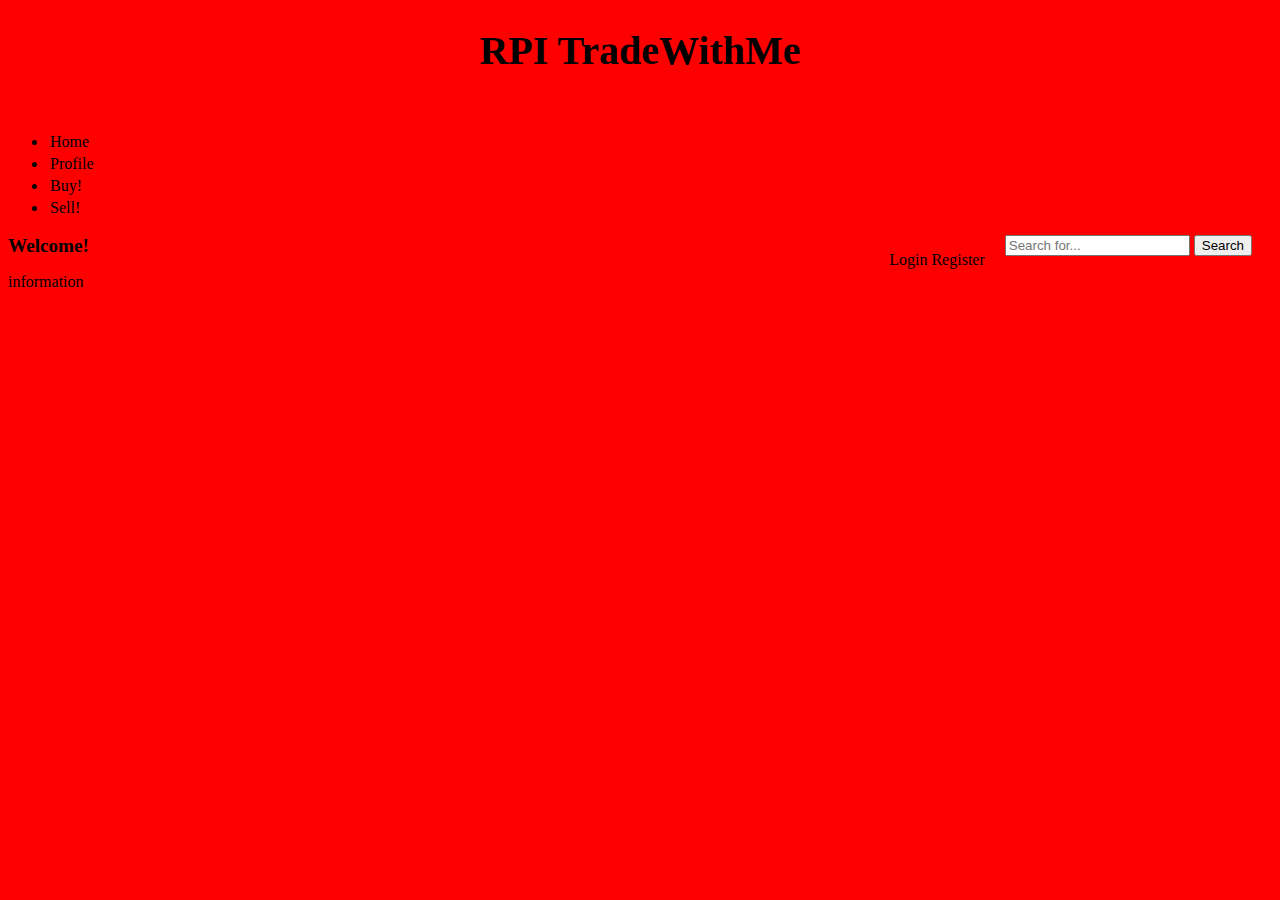
<file: rough.html>
<!doctype HTML>
<html>
  	<head>
		<title>RPI TradeWithMe</title>
		<link href="trade.css" rel=stylesheet type="text/css"/>
	</head>

	<body>
		<h1>RPI TradeWithMe</h1>
		<ul id="sidebar">
			<li class="sideb">Home</li>
			<li class="sideb">Profile</li>
			<li class="sideb">Buy!</li>
			<li class="sideb">Sell!</li>
		</ul>
		<form id="search" action="search.php" method="POST">
      		<input type="search" name="search_bar" placeholder="Search for..." />
      		<button class="btn btn-xs btn-default" type="submit">Search</button>
    	</form>
		<ul id="login">
			<li class="logb">Login</li>
			<li class="logb">Register</li>
		</ul>
		<div>
			<span id="welcome">Welcome!</div>
			<p>information</p>
		</div>
	</body>
</html>
</file>
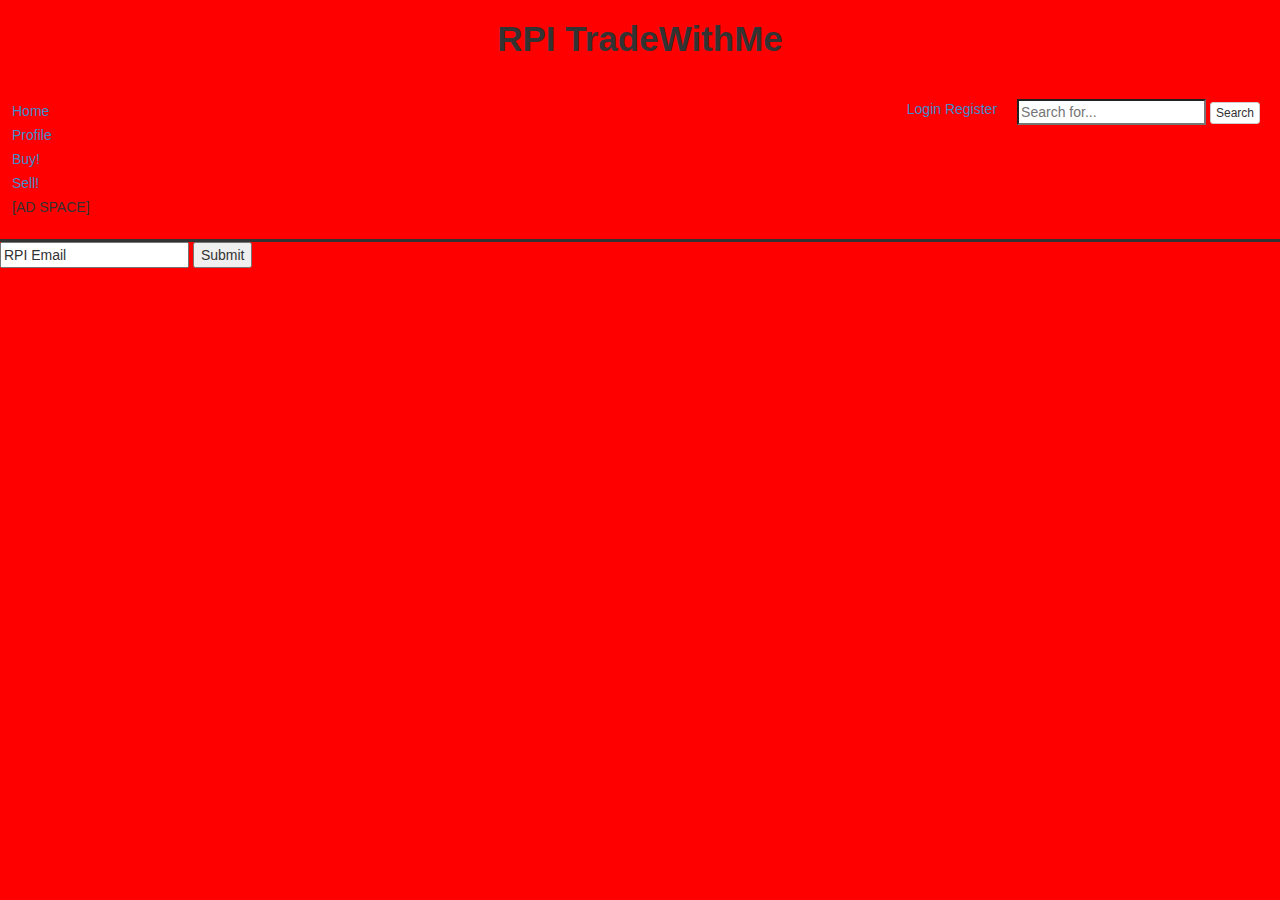
<file: sell.html>
<!doctype HTML>
<html>
  <head>
    <title>RPI TradeWithMe</title>

    <!-- Bootstrap core CSS -->
    <link href="bootstrap-3.2.0-dist/css/bootstrap.min.css" rel="stylesheet">

    <link rel="stylesheet" href="./jquery-ui-1.11.1.custom/jquery-ui.theme.min.css">
    <link rel="stylesheet" href ="./jquery-ui-1.11.1.custom/jquery-ui.structure.css">

    <link href="trade.css" rel=stylesheet type="text/css"/>
  </head>
  <body>
  <!-- SITE LAYOUT -->
    <h1>RPI TradeWithMe</h1>
    <ul  class="menu ui-menu">
      <li class="sideb "><a href="index.html">Home</a></li>
      <li class="sideb "><a href="profile.html">Profile</a></li>
      <li class="sideb "><a href="buy.html">Buy!</a></li>
      <li class="sideb "><a href="sell.html">Sell!</a></li>
      <li class="sideb">[AD SPACE]</li>
    </ul>

    <form id="search" action="search.php" method="POST">
      <input type="search" name="search_bar" placeholder="Search for..." />
      <button class="btn btn-xs btn-default" type="submit">Search</button>
    </form>

    <ul id="login">
      <li class="logb"><a href="login.html">Login</a></li>
      <li class="logb"><a href="register.html">Register</a></li>
    </ul>
    <div class="border"> </div>
  <!-- END SITE LAYOUT -->
		

    <form id="sell">
      <input type="text" name="email" value="RPI Email" />
      <input type="submit" name="submit" value="Submit" />  
		</form>
	</body>
</html>
</file>
<file: trade.css>
h1
{
	font-size: 250%;
	font-weight: bold;
	text-align: center;
	padding-bottom: 30px;
}
body {
	background-color: red;
}
h2
{
	margin-left: 35%;
}
h3
{
	margin-left: 45%;
}

#search 
{
	float: right;
	padding-left: 20px;
	padding-right: 20px;
}
.sideb
{
	margin-right: 20px;
	padding: 2px 2px 2px 2px;
}
.info
{
	position: relative;
	text-align: center;
}
.butti
{
	margin-left: 37.5%;
	margin-top: 5px;
}
.buttl
{
	margin-left: 40%;
	margin-top: 5px;
}
.buttr
{
	margin-left: 39.5%;
	margin-top: 5px;
}
#logform
{
	margin-top: 5%;
}
#welcome
{
	margin-top: 40px;
	text-align: center;
	font-size: 120%;
	font-weight: bold;
}
#loginForm
{
	display: none;
	/*float: right;*/
	list-style-type: none;

}
#login 
{
	float: right;
}
#onleft
{
	margin-left: 10%;
}
.logb
{
	display: inline;
}
.options
{
	border-style: solid;
	border-width: 5px;
	padding-right: 5%;
	height: 80%;
	float: left;
	background-color: red;
	position: relative;
}

.border
{
	border-style: solid;
	border-top: thin;
	border-left: none;
	border-top: none;
	border-right: none;
	position: relative;
	margin-top: 150px;

}
</file>
